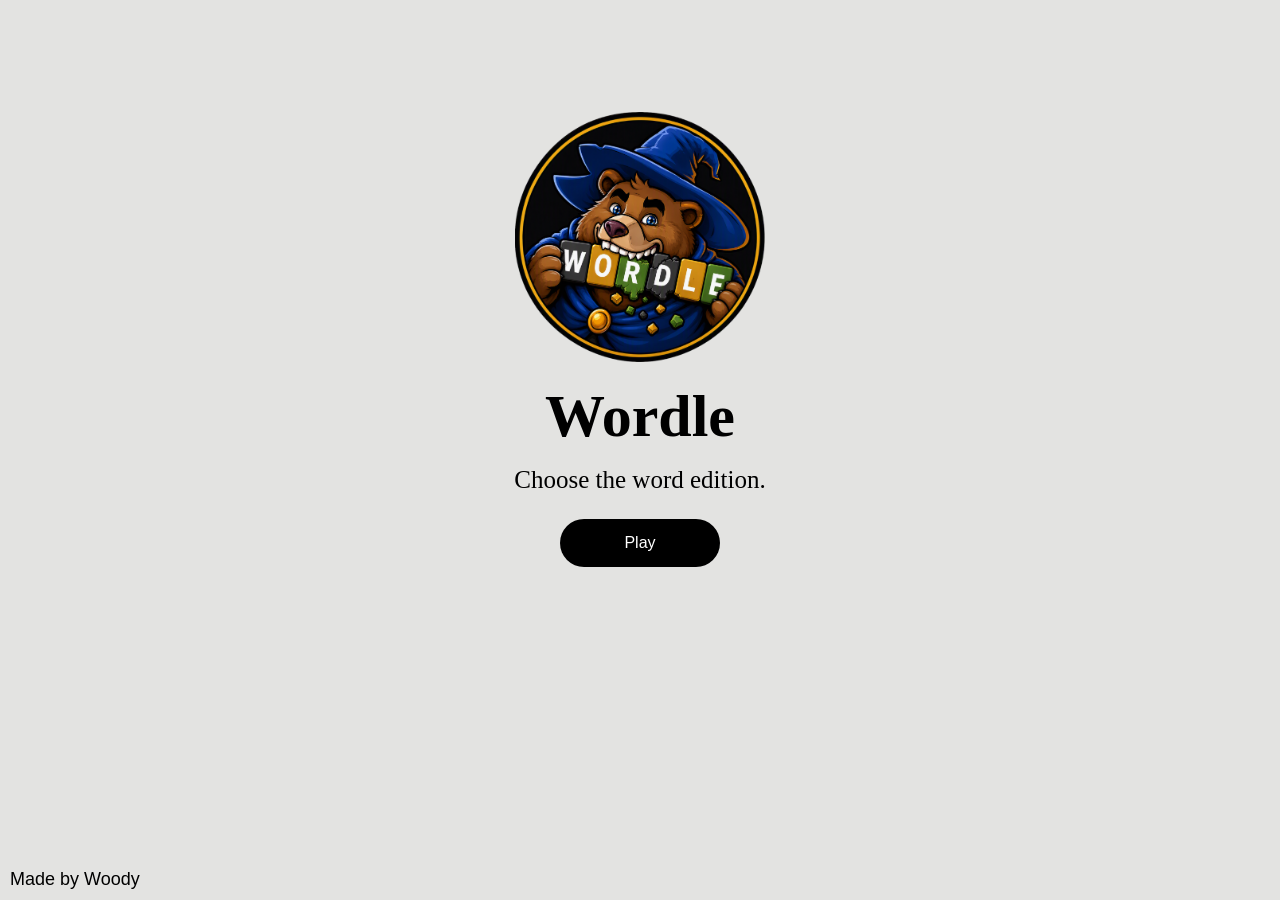
<file: index.html>
<!DOCTYPE html>
<html>
    <head>
        <link rel="icon" type="image/x-icon" href="images/Favicon.ico">
        <link rel="stylesheet" href="css/center.css">
        <link rel="stylesheet" href="css/body.css">
        <link rel="stylesheet" href="css/indexbutton.css">
        <link rel="stylesheet" href="css/author.css">
        <meta name="viewport" content="width=device-width, initial-scale=1.0">
    </head>
    <body class="center">
    <img src="images/MainIcon.png" alt="Trulli" width="250" height="250" style="margin-top: -120px; margin-bottom: -20px">
    <h1 style="font-size: 60px; margin-bottom: 15px;">Wordle</h1>    
    <p style="font-size: 25px; margin-top: 0;" >Choose the word edition.</p>
    <button class="indexbutton"; onclick="window.location.href = 'choice.html';">Play</button>
    <p class="author" style="font-size: 2vh" >Made by Woody</p>
   </body>
</html>
</file>
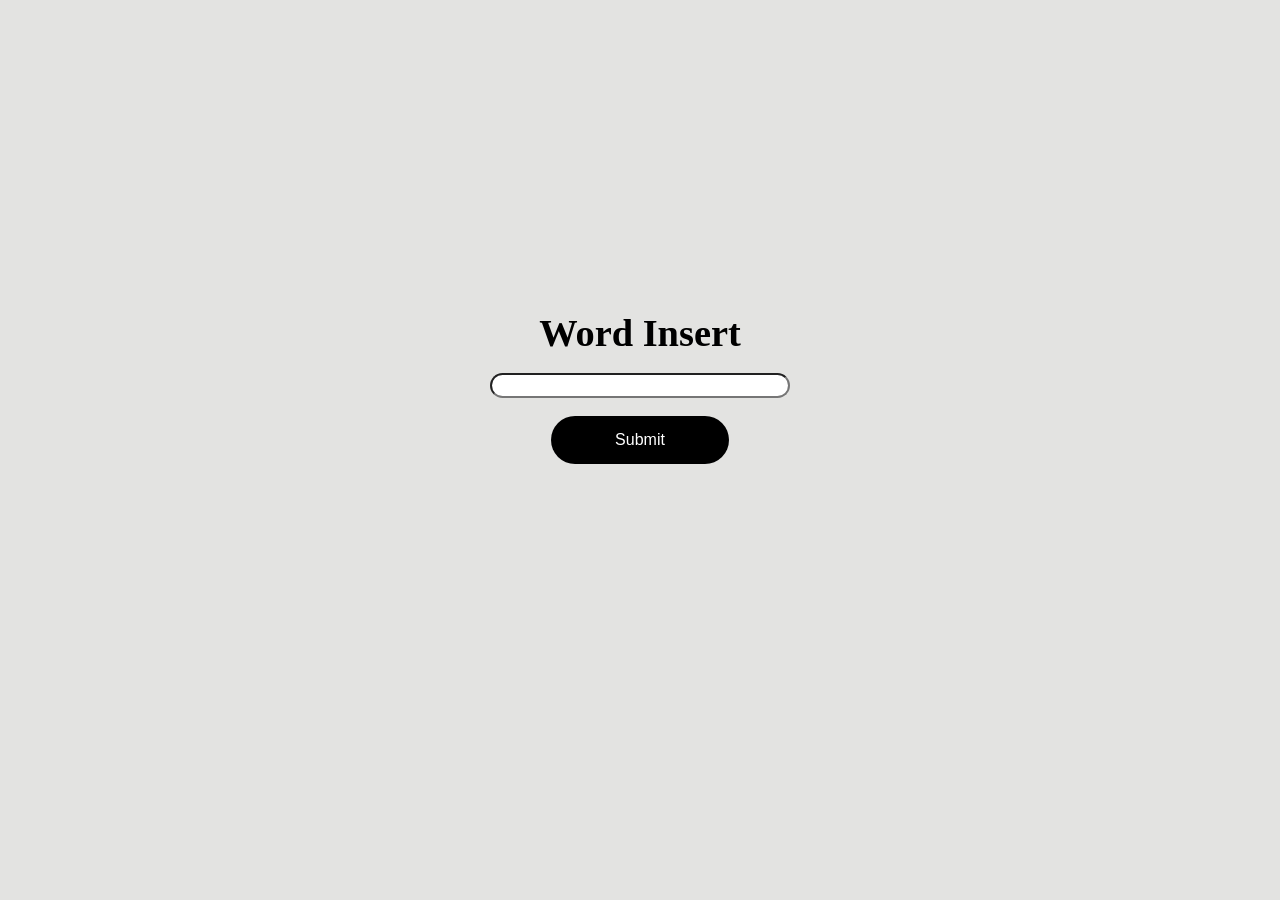
<file: choice.html>
<html>
    <head>
            <link rel="icon" type="image/x-icon" href="images/Favicon.ico">
            <link rel="stylesheet" href="css/center.css">
            <link rel="stylesheet" href="css/body.css">
            <link rel="stylesheet" href="css/boxs.css">
            <link rel="stylesheet" href="css/indexbutton.css">
            <script type="text/javascript" src="resources/vanity.js"></script> 
            <script type="text/javascript" src="resources/vanitylist.js"></script> 
            <link rel="stylesheet" href="css/chooseword.css">
            <meta name="viewport" content="width=device-width, initial-scale=1.0">

            <audio id="Eaudio">
                <source src="resources/sounds/E.mp3" type="audio/mpeg">
            </audio>
            <audio id="CHEESEaudio">
                <source src="resources/sounds/cheese.mp3" type="audio/mpeg">
            </audio>
    </head>
    <body class="center">

<h2 style="font-size:3vw; margin-top: -25px"; class="center-form">Word Insert</h2><br>


<style>
.center-form {
    width: fit-content;
    margin: 0 auto;
    text-align: center;
}
</style>

<form onsubmit="storeWord(event)" class="center-form">
    <input class="chooseword" type="text" id="chosenword" name="chosenword"><br><br>
    <input class="indexbutton"style="font-size:vw" type="submit" value="Submit">
</form>

<!--<div class="full-page" id="backroundIMAGE"></div>-->
<div class="full-page" id="backgroundIMAGE"></div>
<script>
function storeWord(event) {
    event.preventDefault();
    let falsecharacter = false;
    const valid = (/[A-Za-z]/)
    var cword = document.getElementById('chosenword').value;
    easteregg(cword)
    if (cword.length == 5) {
        for (let i = 0; i < 5; i++) {
            console.log(cword[i])
            if (cword[i].match(valid)) {
                console.log("false")
            } else {
                falsecharacter = true;
                console.log("true")
            }
        }
        
        if (falsecharacter == false) {
            sessionStorage.setItem('chosenword', cword);

            window.location.href = "game.html";
        } else {alertmessage("no special characters bucko only A-Z :P")};
    } else {alertmessage("pick one with 5 leters :D")};
    
    function alertmessage(message) {
        alert(message)
    }


}
</script>
</body>
</html>
</file>
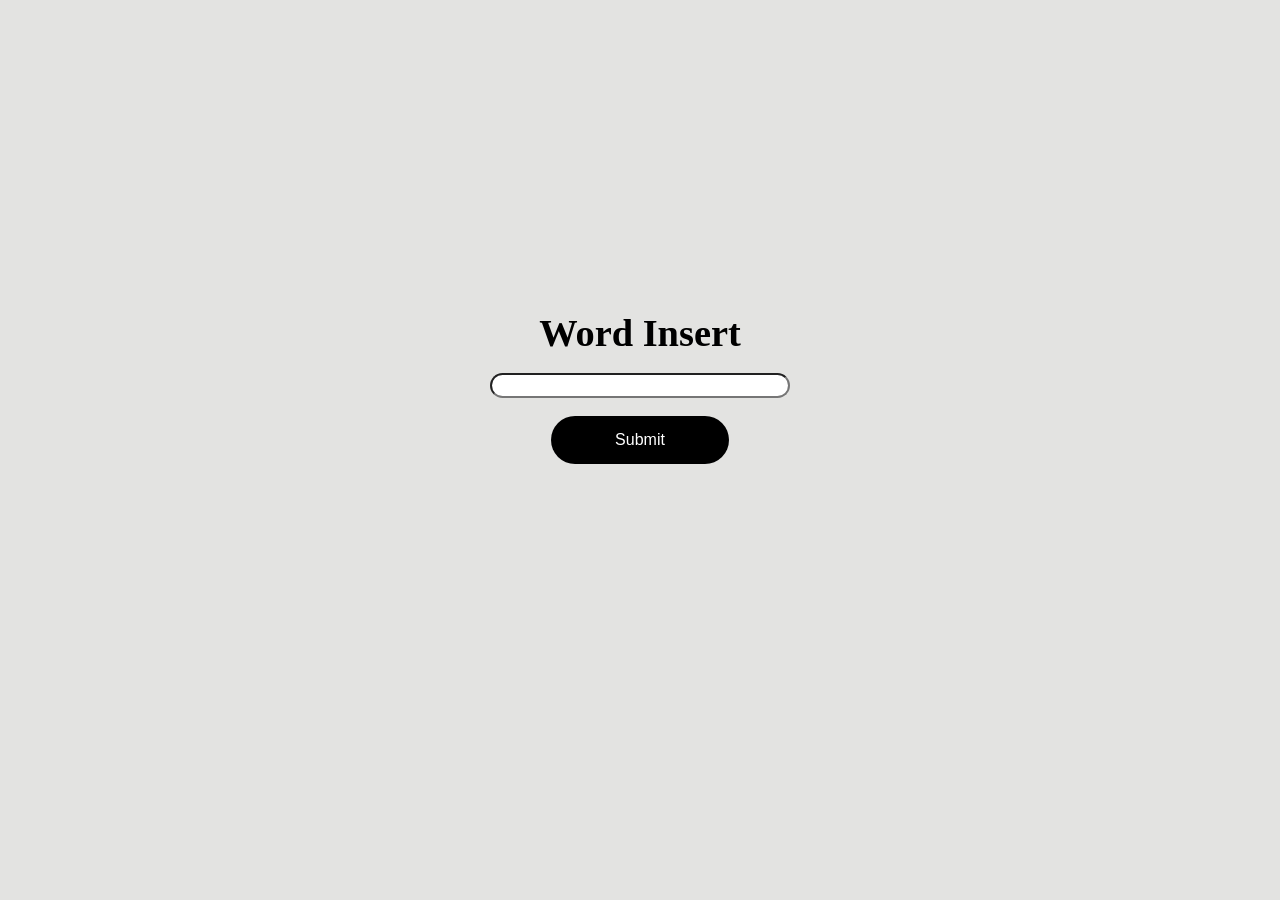
<file: game.html>
<html>
    <head>
        <meta charset="UTF-8">
        <script type="text/javascript" src="resources/words.js"></script> 
        <link rel="icon" type="image/x-icon" href="images/Favicon.ico">
        <link rel="stylesheet" href="css/boxs.css">
        <link rel="stylesheet" href="css/body.css">
        <meta name="viewport" content="width=device-width, initial-scale=1.0">
        <script src="js/buttons.js"></script>
        <script src="js/mainevent.js"></script>
        <script src="js/functions.js"></script>
    </head>
    <style>
     @font-face {
        font-family: NS;
        src: url(fonts/NS.ttf);
    }

    * {
        touch-action: manipulation;
    }
    
    div {
        font-family: NS;
    }
    </style>
    <body>
    <script>
        var Row = 1;
        var Column = 0;
        var cword;
        var Completed = false;
        var Failed = false;

        window.onload = function() {
            let cwordOG = sessionStorage.getItem('chosenword')
            if (cwordOG == undefined) {
                alert("WORD MISSING PLEASE RELOAD")
                window.location.href = "choice.html";
            } else {
                cword = cwordOG.toUpperCase();
            }
        };

        document.addEventListener('keydown', function(event) {
            if (Completed != true) {
                if (Failed != true) {
                    [Row, Column, Completed, Failed] = mainevent(event, Row, Column, Completed)
                }
            }
            if (Completed == true) {
                const Timeout = setTimeout(Winner, 3000);
            }

            if (Failed == true) {
                document.getElementById(`wordinvalid`).innerHTML = `${cword}`
                document.getElementById(`wordinvalid`).style.fontSize = 22
                document.getElementById(`wordinvalid`).style.letterSpacing = 1
                document.getElementById(`wordinvalid`).style.width = 94
                document.getElementById(`wordinvalid`).style.visibility = "visible"
                const Timeout1 = setTimeout(Loser, 3000);
            }
        })
        


    </script>
    <div class="game">
        <div class="boxloader">
            <div class="wordinvalid" id="wordinvalid"></div>
        </div>
        <br>
        <div class="boxloader" id="R1">
            <div class="box" id="R1C1"></div>
            <div class="box" id="R1C2"></div>
            <div class="box" id="R1C3"></div>
            <div class="box" id="R1C4"></div>
            <div class="box" id="R1C5"></div>
        </div>

        <div class="boxloader" id="R2">
            <div class="box" id="R2C1"></div>
            <div class="box" id="R2C2"></div>
            <div class="box" id="R2C3"></div>
            <div class="box" id="R2C4"></div>
            <div class="box" id="R2C5"></div>
        </div>
    
        <div class="boxloader" id="R3">
            <div class="box" id="R3C1"></div>
            <div class="box" id="R3C2"></div>
            <div class="box" id="R3C3"></div>
            <div class="box" id="R3C4"></div>
            <div class="box" id="R3C5"></div>
        </div>

        <div class="boxloader" id="R4">
            <div class="box" id="R4C1"></div>
            <div class="box" id="R4C2"></div>
            <div class="box" id="R4C3"></div>
            <div class="box" id="R4C4"></div>
            <div class="box" id="R4C5"></div>
        </div>

        <div class="boxloader" id="R5">
            <div class="box" id="R5C1"></div>
            <div class="box" id="R5C2"></div>
            <div class="box" id="R5C3"></div>
            <div class="box" id="R5C4"></div>
            <div class="box" id="R5C5"></div>
        </div>

        <div class="boxloader" id="R6">
            <div class="box" id="R6C1"></div>
            <div class="box" id="R6C2"></div>
            <div class="box" id="R6C3"></div>
            <div class="box" id="R6C4"></div>
            <div class="box" id="R6C5"></div>
        </div>
        <br>
        
        <div class="boxloader" id="LR1">
            <div class="letterbox" id="Q" onclick="QKey()">q</div>
            <div class="letterbox" id="W" onclick="WKey()">w</div>
            <div class="letterbox" id="E" onclick="EKey()">e</div>
            <div class="letterbox" id="R" onclick="RKey()">r</div>
            <div class="letterbox" id="T" onclick="TKey()">t</div>
            <div class="letterbox" id="Y" onclick="YKey()">y</div>
            <div class="letterbox" id="U" onclick="UKey()">u</div>
            <div class="letterbox" id="I" onclick="IKey()">i</div>
            <div class="letterbox" id="O" onclick="OKey()">o</div>
            <div class="letterbox" id="P" onclick="PKey()">p</div>
        </div>

        <div class="boxloader" id="LR2">
            <div class="letterbox" id="A" onclick="AKey()">A</div>
            <div class="letterbox" id="S" onclick="SKey()">S</div>
            <div class="letterbox" id="D" onclick="DKey()">d</div>
            <div class="letterbox" id="F" onclick="FKey()">f</div>
            <div class="letterbox" id="G" onclick="GKey()">g</div>
            <div class="letterbox" id="H" onclick="HKey()">h</div>
            <div class="letterbox" id="J" onclick="JKey()">j</div>
            <div class="letterbox" id="K" onclick="KKey()">k</div>
            <div class="letterbox" id="L" onclick="LKey()">l</div>
        </div>

        <div class="boxloader" id="LR3">
            <div class="commandbox" id="ENTER" tabindex="0" onclick="enterKey()">ENTER</div>
            <div class="letterbox" id="Z" onclick="ZKey()">z</div>
            <div class="letterbox" id="X" onclick="XKey()">x</div>
            <div class="letterbox" id="C" onclick="CKey()">c</div>
            <div class="letterbox" id="V" onclick="VKey()">v</div>
            <div class="letterbox" id="B" onclick="BKey()">b</div>
            <div class="letterbox" id="N" onclick="NKey()">n</div>
            <div class="letterbox" id="M" onclick="MKey()">m</div>
            <div class="backspacebox" id="BACKSPACE" tabindex="0" onclick="backspaceKey()" BACKSPACE>
                <img src="images/backspace.png" alt="Trulli" style="width: 35" class="backspaceimage">
            </div>
        </div>
        <div class="boxloader">
            <div class="backbox" id="BackButton" onclick="GoBack()">← Restart</div>
        </div>
        <h1 style="font-size: 60px; margin-bottom: 15px; align-items: center; flex-direction: column; display: flex;" id="EndHeading"></h1>    
        <p style="font-size: 25px; margin-top: 0; align-items: center; flex-direction: column; display: flex;" id="EndSubtitle"></p>
    </div>
    </body>
</html>
</file>
<file: css/center.css>
.center {
    display: flex;
    justify-content: center;
    align-items: center;
    height: 87vh;
    flex-direction: column;
}
</file>
<file: css/body.css>
body{
    background-color: rgba(227, 227, 225);
};
</file>
<file: css/indexbutton.css>
.indexbutton {
  background-color: rgb(0, 0, 0);
  border: none;
  color: rgb(255, 255, 255);
  padding: 15px 64px;
  text-align: center;
  text-decoration: none;
  display: inline-block;
  font-size: 16px;
  cursor: pointer;
  border-radius: 25px;
}
</file>
<file: css/author.css>
.author {
    position: fixed;  
    bottom: 0;       
    left: 0;        
    margin: 0;         
    padding: 10px;   
    color: rgb(0, 0, 0);  
    font-family: Arial, sans-serif;

}
</file>
<file: css/boxs.css>
.box {
  width: 57px;
  height: 57px;
  background-color: rgb(255, 255, 255);
  border: 1px solid black;
  margin-right: 7px;
  font-size: 40px;
  text-align: center;
  line-height: 60px;
  color: black;
}

.letterbox {
  width: 33px;
  height: 46px;
  background-color: rgb(211, 214, 218);
  border: 1px solid rgb(0, 0, 0);
  margin-right: 6.5px;
  font-size: 1.25em;
  text-align: center;
  line-height: 50px;
  font-weight: bold;
  color: black;
  border-radius: 4px;
  text-transform: uppercase;
}

.commandbox {
  width: 47px;
  height: 45px;
  background-color: rgb(211, 214, 218);
  border: 1px solid rgb(0, 0, 0);
  margin-left: -3px;
  margin-right: 7px;
  font-size: 0.8em;
  text-align: center;
  line-height: 50px;
  font-weight: bold;
  color: black;
  border-radius: 4px;
  text-transform: uppercase;
}

.backspacebox{
  width: 50px;
  height: 45px;
  background-color: rgb(211, 214, 218);
  border: 1px solid rgb(0, 0, 0);
  font-size: 0.8em;
  text-align: center;
  line-height: 50px;
  font-weight: bold;
  color: black;
  border-radius: 4px;
  text-transform: uppercase;
}

.correctletter {
  color: rgb(255, 255, 255);
  background-color: rgb(83, 141, 78)
}

.includedletter {
  color: rgb(255, 255, 255);
  background-color: rgb(181, 159, 59)
}

.incorrectletter {
  color: rgb(255, 255, 255);
  background-color: rgb(58, 58, 60)
}

.boxloader {
  margin-top: 7px;
  display: flex;
  align-items: center;
  text-align: center;
  justify-content: center;
}

.backspaceimage {
  margin-top: 5px;
}

.backimage {
  object-fit: contain;
}

.backbox{
  width: 150px;
  height: 45px;
  background-color: rgb(255, 0, 0);
  border: 2px solid rgb(255, 255, 255);
  margin-top: 10px;
  margin-bottom: -15px;
  color: white;
  justify-content: center;
  text-align: center;
  display: flex;
  font-size: 25;
  align-items: center;
  font-weight: 900; 
  border-radius: 4px;
}

.hidden {
  visibility: hidden;
}

.visible { 
  visibility: visible;
}

.wordinvalid {
  visibility: hidden;
  width: 150px;
  height: 43px;
  background-color: rgb(0, 0, 0);
  color: white;
  opacity: 0.92;
  border: 1px solid rgb(255, 255, 255);
  margin-top: -4px;
  margin-bottom: -20px;
  display: flex;
  align-items: center;
  text-align: center;
  justify-content: center;
  font-weight: 600;
  font-size: 15px;
} 

.full-page {
    position: fixed;
    top: 0;
    left: 0;
    width: 100%;
    height: 100%;
    z-index: -1;
}

.backgroundFF {
  background-size: 100%;
  background-image: url("../resources/images/TNAFfredbear.jpeg");
}

.backgroundSUS {
  background-size: 100%;
  background-image: url("../resources/images/sus.jpeg");
}
</file>
<file: css/chooseword.css>
.chooseword {
    width: 300px;
    height: 25px;
    border-radius: 25px;
    text-align: center;
    font-size: 20px;
    -webkit-text-security: disc;
}
</file>
